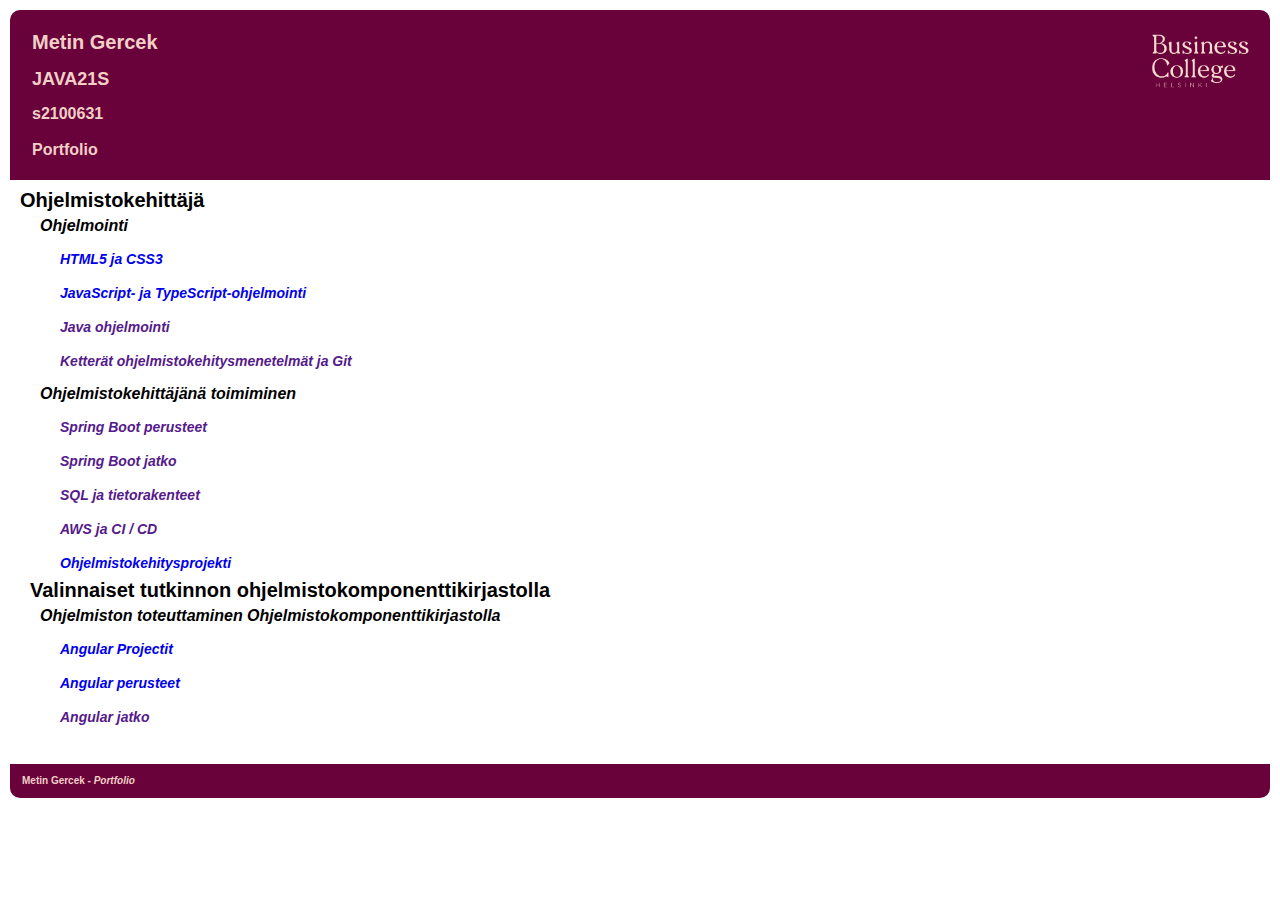
<file: index.html>
<!DOCTYPE html>
<html lang="en">
<head>
    <meta charset="UTF-8">
    <meta http-equiv="X-UA-Compatible" content="IE=edge">
    <meta name="viewport" content="width=device-width, initial-scale=1.0">
    <title>Portfolio - Metin Gercek</title>
    <link rel="stylesheet" href="./css/reset.css">
    <link rel="stylesheet" href="./css/layouts.css">
</head>
<body>
    <header>
        <figure id="logo">
            <a href="./index.html">
                <img src="images/BC-logo-beige.png" alt="">
            </a>
        </figure>
        <h1>Metin Gercek</h1> 
        <h2>JAVA21S</h2> 
        <h3>s2100631</h3>
        <h3>Portfolio</h3>
    </header>
    <article class="ops">
        <hl>Ohjelmistokehittäjä</h1> 
        <h2 class="sisennys-2rem">Ohjelmointi</h2>
        <h3 class="sisennys-4rem"><a href="./ohjelmistokehittaja/ohjelmointi/html5-ja-css3/index.html">HTML5 ja CSS3</a></h3>
        <h3 class="sisennys-4rem"><a href="./ohjelmistokehittaja/ohjelmointi/javascript-ja-typescript-ohjelmointi/index.html">JavaScript- ja TypeScript-ohjelmointi</a></h3> 
        <h3 class="sisennys-4rem"><a href="">Java ohjelmointi</a></h3> 
        <h3 class="sisennys-4rem"><a href="">Ketterät ohjelmistokehitysmenetelmät ja Git</a></h3> 
        <h2 class="sisennys-2rem">Ohjelmistokehittäjänä toimiminen</h2> 
        <h3 class="sisennys-4rem"><a href="">Spring Boot perusteet</a></h3>   
        <h3 class="sisennys-4rem"><a href="">Spring Boot jatko</a></h3> 
        <h3 class="sisennys-4rem"><a href="">SQL ja tietorakenteet</a></h3>
        <h3 class="sisennys-4rem"><a href="">AWS ja CI / CD</a></h3> 
        <h3 class="sisennys-4rem"><a href="./ohjelmistokehittaja/ohjelmistokehittajana-toimiminen/ohjelmistokehitysprojekti/index.html">Ohjelmistokehitysprojekti</a></h3> 
        <hl class="ops">Valinnaiset tutkinnon ohjelmistokomponenttikirjastolla</h1> 
        <h2 class="sisennys-2rem" id="h2italic">Ohjelmiston toteuttaminen Ohjelmistokomponenttikirjastolla </h2>
        <h3 class="sisennys-4rem"><a href="./valinnaiset-tutkinnon-ohjelmistokomponenttikirjastolla/ohjelmiston-toteuttaminen-ohjelmistokomponenttikirjastolla/angular-projektit/index.html">Angular  Projectit</a></h3>
        <h3 class="sisennys-4rem"><a href="./valinnaiset-tutkinnon-ohjelmistokomponenttikirjastolla/ohjelmiston-toteuttaminen-ohjelmistokomponenttikirjastolla/angularin-perusteet/index.html">Angular perusteet</a></h3>
        <h3 class="sisennys-4rem"><a href="">Angular jatko</a></h3>
    </article>
    <footer class="ops">
        <p class="footer-p"> Metin Gercek - <a id="port" href="">Portfolio</a>

        </p>

    </footer>
    
</body>
</html>
</file>
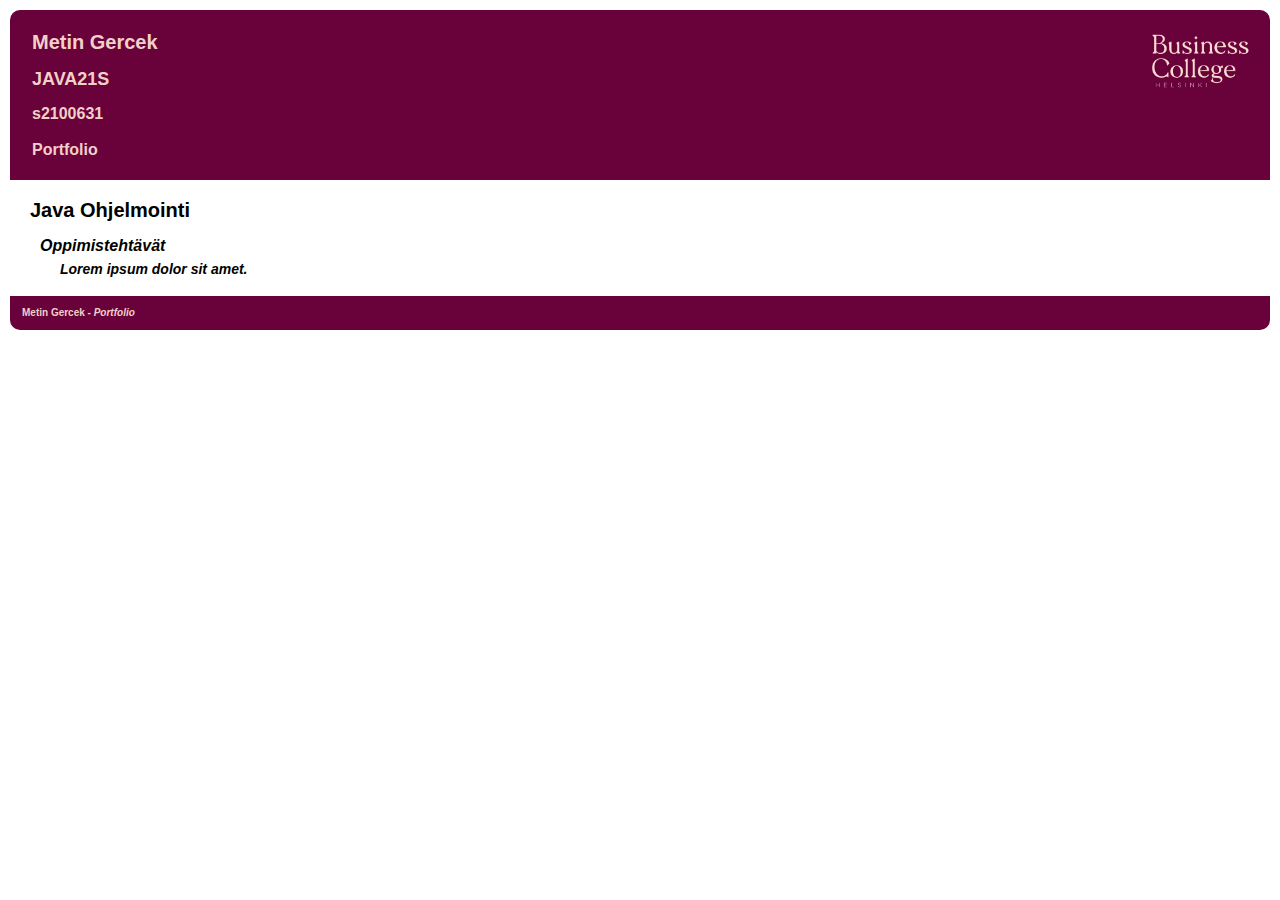
<file: ohjelmistokehittaja/ohjelmistokehittajana-toimiminen/aws-ja-ci-cd/index.html>
<!DOCTYPE html>
<html lang="en">
<head>
    <meta charset="UTF-8">
    <meta http-equiv="X-UA-Compatible" content="IE=edge">
    <meta name="viewport" content="width=device-width, initial-scale=1.0">
    <title>Portfolio - Metin Gercek</title>
    <link rel="stylesheet" href="../../../css/reset.css">
    <link rel="stylesheet" href="../../../css/layouts.css">
</head>
<body>
    <header>
        <figure id="logo">
            <a href="#">
                <img src="../../../images/BC-logo-beige.png" alt="">
            </a>
        </figure>
        <h1>Metin Gercek</h1> 
        <h2>JAVA21S</h2> 
        <h3>s2100631</h3> 
        <h3>Portfolio</h3>
    </header>
    <article class="ops">
        <h1>Java Ohjelmointi</h1>
        <h2 class="sisennys-2rem">Oppimistehtävät</h2>
        <p class="sisennys-4rem">Lorem ipsum dolor sit amet.</p>

    </article>
    <footer class="ops">
        <p class="footer-p"> Metin Gercek - <a id="port" href="">Portfolio</a>

        </p>

    </footer>
    
</body>
</html>
</file>
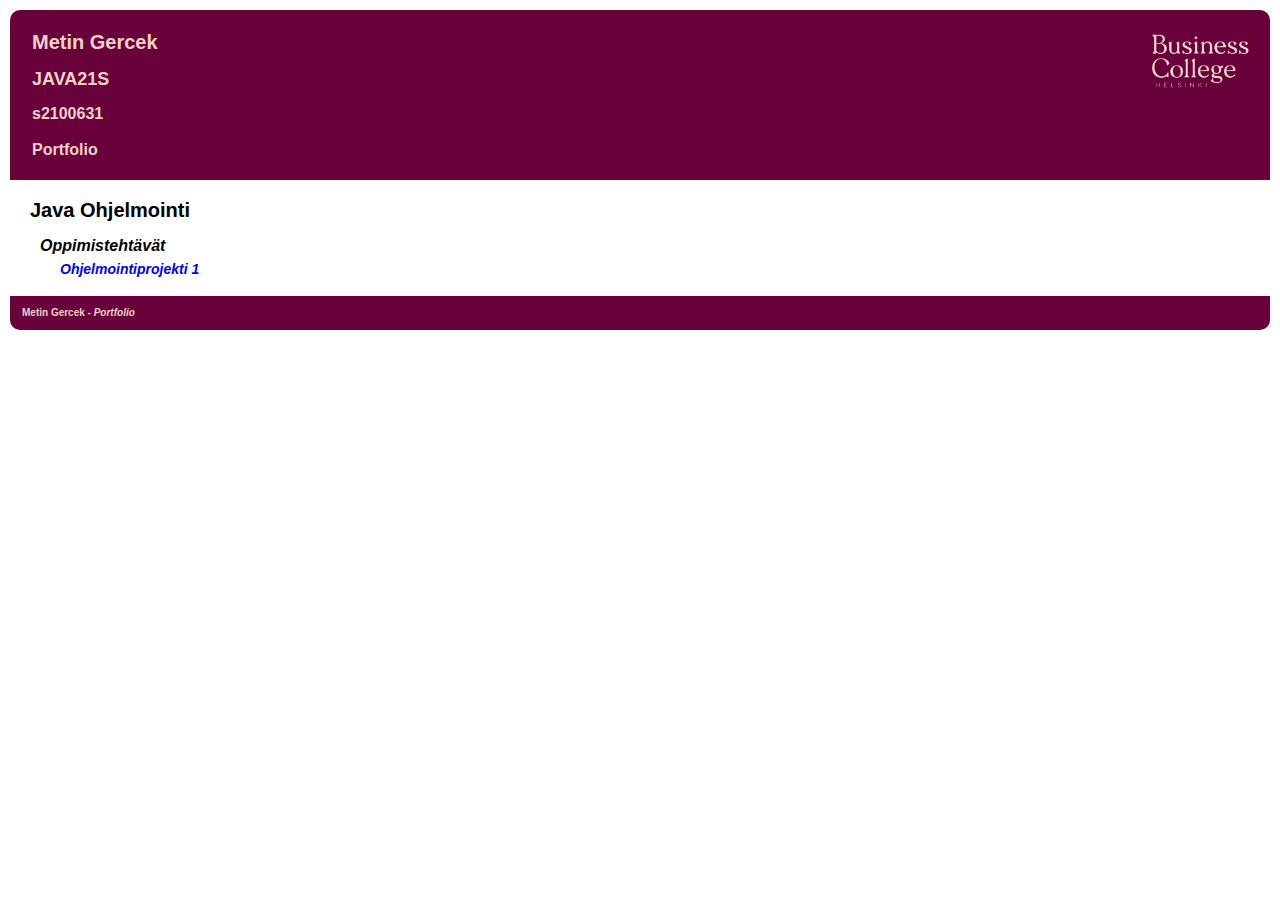
<file: ohjelmistokehittaja/ohjelmistokehittajana-toimiminen/ohjelmistokehitysprojekti/index.html>
<!DOCTYPE html>
<html lang="en">
<head>
    <meta charset="UTF-8">
    <meta http-equiv="X-UA-Compatible" content="IE=edge">
    <meta name="viewport" content="width=device-width, initial-scale=1.0">
    <title>Portfolio - Metin Gercek</title>
    <link rel="stylesheet" href="../../../css/reset.css">
    <link rel="stylesheet" href="../../../css/layouts.css">
</head>
<body>
    <header>
        <figure id="logo">
            <a href="#">
                <img src="../../../images/BC-logo-beige.png" alt="">
            </a>
        </figure>
        <h1>Metin Gercek</h1> 
        <h2>JAVA21S</h2> 
        <h3>s2100631</h3> 
        <h3>Portfolio</h3>
    </header>
    <article class="ops">
        <h1>Java Ohjelmointi</h1>
        <h2 class="sisennys-2rem">Oppimistehtävät</h2>
        <p class="sisennys-4rem">
            <a href="./Ohjelmointiprojekti-1/index.html">Ohjelmointiprojekti 1</a>
        </p>

    </article>
    <footer class="ops">
        <p class="footer-p"> Metin Gercek - <a id="port" href="">Portfolio</a>

        </p>

    </footer>
    
</body>
</html>
</file>
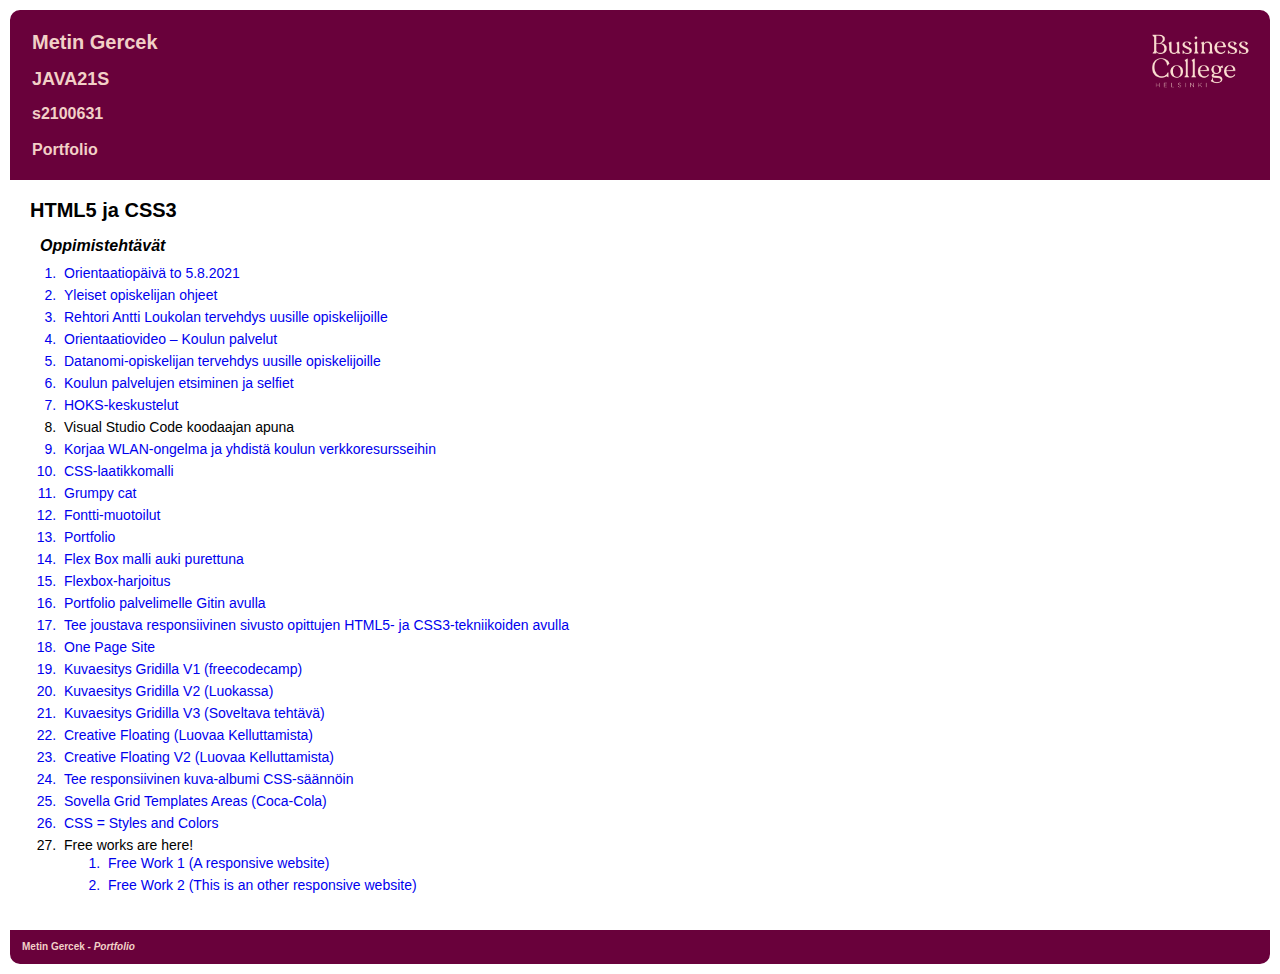
<file: ohjelmistokehittaja/ohjelmointi/html5-ja-css3/index.html>
<!DOCTYPE html>
<html lang="en">
<head>
    <meta charset="UTF-8">
    <meta http-equiv="X-UA-Compatible" content="IE=edge">
    <meta name="viewport" content="width=device-width, initial-scale=1.0">
    <title>Portfolio - Metin Gercek</title>
    <link rel="stylesheet" href="../../../css/reset.css">
    <link rel="stylesheet" href="../../../css/layouts.css">
</head>
<body>
    <header>
        <figure id="logo">
            <a href="../../../index.html">
                <img src="../../../images/BC-logo-beige.png" alt="">
            </a>
        </figure>
        <h1>Metin Gercek</h1> 
        <h2>JAVA21S</h2> 
        <h3>s2100631</h3> 
        <h3>Portfolio</h3>
    </header>
    <article class="ops">
        <h1>HTML5 ja CSS3</h1>
        <h2 class="sisennys-2rem">Oppimistehtävät</h2>
    
        <ol>
            <a href="./orientaatiopaiva/index.html">
                <li>Orientaatiopäivä to 5.8.2021</li>
            </a>
            <a href="./yleiset-opiskelijan-ohjeet/index.html">
                <li>Yleiset opiskelijan ohjeet</li>
            </a>
            <a href="./rehtori-antti-oukolan-tervehdys/index.html">
                <li>Rehtori Antti Loukolan tervehdys uusille opiskelijoille</li>
            </a>
            <a href="./orientaatiovideo-koulun-palvelut/index.html">
                <li>Orientaatiovideo – Koulun palvelut</li>
            </a>
            <a href="./datanomi-opiskelijan-tervehdys/index.html">
                <li>Datanomi-opiskelijan tervehdys uusille opiskelijoille</li>
            </a>
            <a href="./palvelut/index.html">
                <li>Koulun palvelujen etsiminen ja selfiet</li>
            </a>
            <a href="./HOKS-keskustelut/index.html">
                <li>HOKS-keskustelut</li>
            </a>
            <li>Visual Studio Code koodaajan apuna</li>
            <a href="./korjaa-wlan-ongelma/index.html">
                <li>Korjaa WLAN-ongelma ja yhdistä koulun verkkoresursseihin</li>
            </a>
            
            <a href="./harjoitus1/index.html"><li>CSS-laatikkomalli</li></a>
           
            <a href="./harjoitus2/index.html"><li>Grumpy cat </li></a>
           
            <a href="./fontti-muotoilut/index.html">
                <li>Fontti-muotoilut</li>
            </a>
            <a href="../../../index.html">
                <li>Portfolio</li>
            </a>
            <a href="./flex-box-model/index.html">
                <li>Flex Box malli auki purettuna</li>
            </a>
            <a href="./flex-harjoitus/index.html">
                <li>Flexbox-harjoitus</li>
            </a>
            <a href="./portfolio-palvelimelle-gitin-avulla/index.html">
                <li>Portfolio palvelimelle Gitin avulla</li>
            </a>
            <a href="./pretzel/index.html">
                <li>Tee joustava responsiivinen sivusto opittujen HTML5- ja CSS3-tekniikoiden avulla</li>
            </a>
            <a href="./onepage-website/index.html">
                <li>One Page Site</li>
            </a>
            
            <a href="./kuvaesitys-gridilla-an-image-gallery-with-css-grid/index.html">
                <li>Kuvaesitys Gridilla V1 (freecodecamp)</li>
            </a>
            <a href="./kuvaesitys-gridilla/index.html">
                <li>Kuvaesitys Gridilla V2 (Luokassa)</li>
            </a>
            <a href="./grid-kuvaesitys-soveltaminen/index.html">
                <li>Kuvaesitys Gridilla V3 (Soveltava tehtävä)</li>
            </a>
            <a href="./luovaa-kelluttamista/index.html">
                <li>Creative Floating (Luovaa Kelluttamista)</li>
            </a>
            <a href="./luovaa-kelluttamista-v2/index.html">
                <li>Creative Floating V2 (Luovaa Kelluttamista)</li>
            </a>
            <a href="./kuva-albumi/index.html">
                <li>Tee responsiivinen kuva-albumi CSS-säännöin</li>
            </a>
            <a href="./sovella-grid-template-areas/index.html">
                <li>Sovella Grid Templates Areas (Coca-Cola)</li>
            </a>
            <a href="./html5-ja-css3/index.html">
                <li>CSS = Styles and Colors</li>
            </a>
            <li> Free works are here!
                <ol>
                    <a href="./freework-1-a-responsive-website/index.html">
                        <li>Free Work 1 (A responsive website)</li>
                    </a>
                    <a href="./freework-2/index.html">
                        <li>Free Work 2 (This is an other responsive website)</li>
                    </a>
                </ol>
            </li>
            
        </ol>
            

    </article>
    <footer class="ops">
        <p class="footer-p"> Metin Gercek - <a id="port" href="">Portfolio</a>

        </p>

    </footer>
    
</body>
</html>
</file>
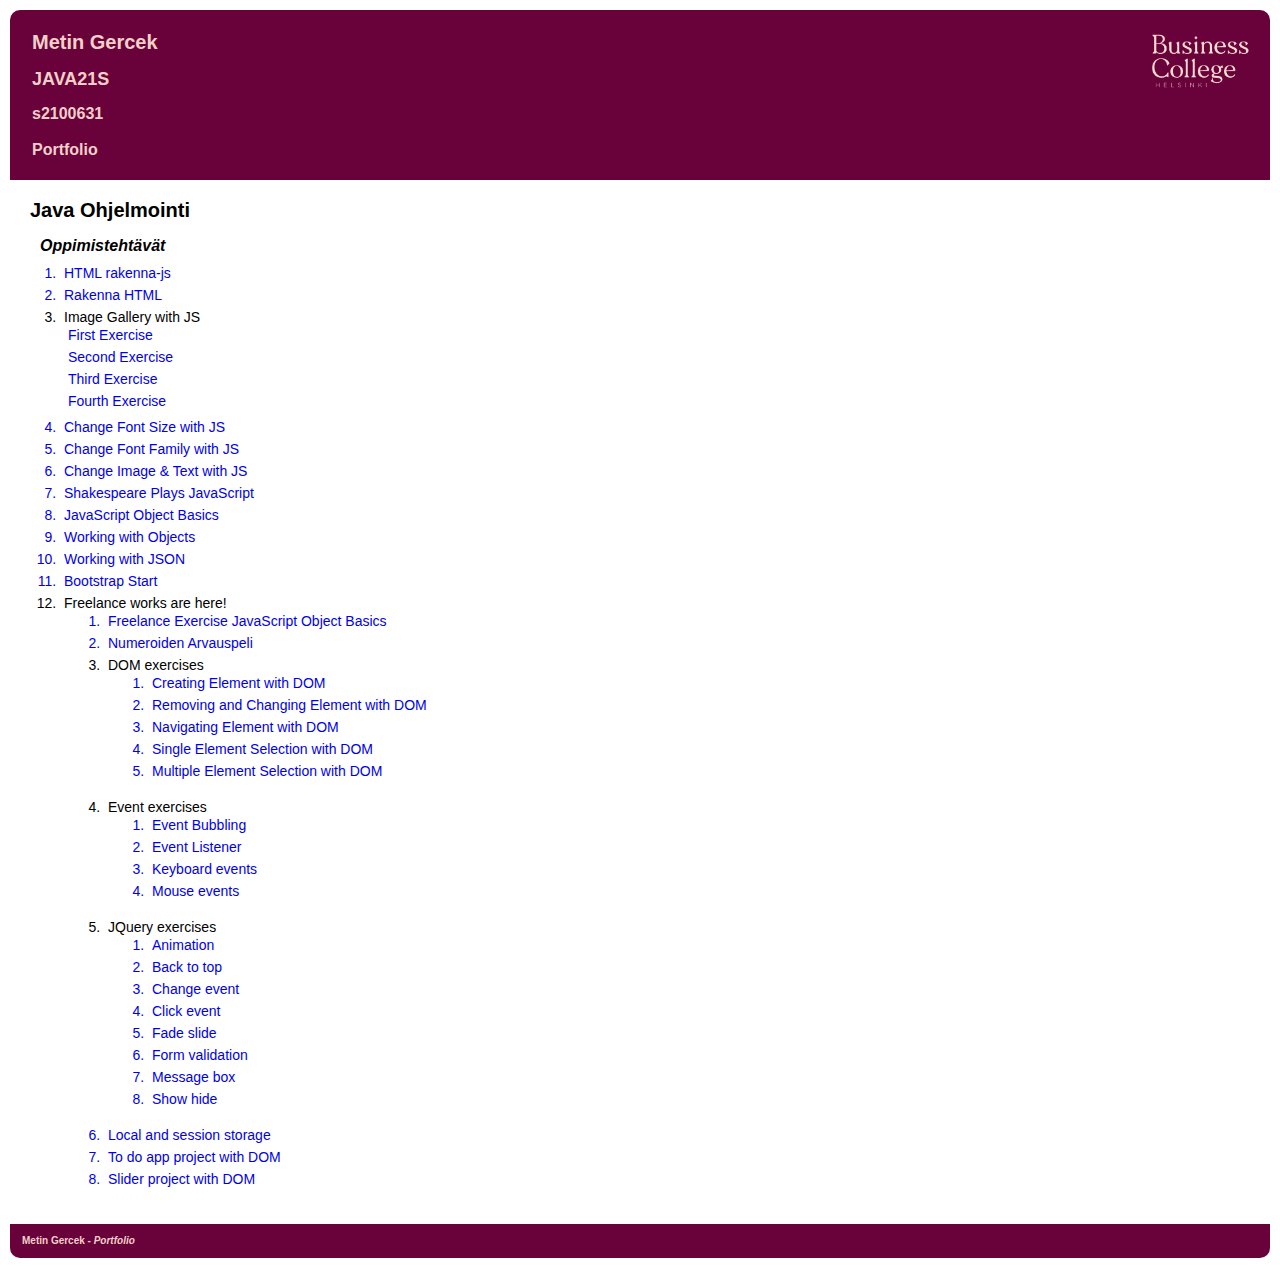
<file: ohjelmistokehittaja/ohjelmointi/javascript-ja-typescript-ohjelmointi/index.html>
<!DOCTYPE html>
<html lang="en">
<head>
    <meta charset="UTF-8">
    <meta http-equiv="X-UA-Compatible" content="IE=edge">
    <meta name="viewport" content="width=device-width, initial-scale=1.0">
    <title>Portfolio - Metin Gercek</title>
    <link rel="stylesheet" href="../../../css/reset.css">
    <link rel="stylesheet" href="../../../css/layouts.css">
</head>
<body>
    <header>
        <figure id="logo">
            <a href="../../../index.html">
                <img src="../../../images/BC-logo-beige.png" alt="">
            </a>
        </figure>
        <h1>Metin Gercek</h1> 
        <h2>JAVA21S</h2> 
        <h3>s2100631</h3> 
        <h3>Portfolio</h3>
    </header>
    <article class="ops">
        <h1>Java Ohjelmointi</h1>
        <h2 class="sisennys-2rem">Oppimistehtävät</h2>
        
        <ol>
            <a href="./html-rakenne-js/index.html">
                <li>HTML rakenna-js</li>
            </a>
            <a href="./rakenna-html/index.html">
                <li>Rakenna HTML</li>
            </a>
            
                <li>Image Gallery with JS
                    <ul>
                        <a href="./image-gallery-javascriptin-avulla/1/index.html">
                            <li>First Exercise</li>
                        </a>
                        <a href="./image-gallery-javascriptin-avulla/2/index.html">
                            <li>Second Exercise</li>
                        </a>
                        <a href="./image-gallery-javascriptin-avulla/3/index.html">
                            <li>Third Exercise</li>
                        </a>
                        <a href="./image-gallery-javascriptin-avulla/4/index.html">
                            <li>Fourth Exercise</li>
                        </a>
                    </ul>
                    
                </li>
            
            <a href="./muuta-fonttikokoa-javascriptilla/index.html">
                <li>Change Font Size with JS</li>
            </a>
            <a href="./muuta-fonttityyppia-javascriptilla/index.html">
                <li>Change Font Family with JS</li>
            </a>
            <a href="./change-image-and-text-with-js/index.html">
                <li>Change Image & Text with JS</li>
            </a>
            <a href="./shakespeares-plays/index.html">
                <li>Shakespeare Plays JavaScript</li>
            </a>
            <a href="./object_basics/index.html">
                <li>JavaScript Object Basics</li>
            </a>
            <a href="./working_with_objects/index.html">
                <li>Working with Objects</li>
            </a>
            <a href="./working-with-json/ixdex.html">
                <li>Working with JSON</li>
            </a>
            <a href="./boostrap-start/index.html">
                <li>Bootstrap Start</li>
            </a>
            <li> Freelance works are here!
                <ol>
                    <a href="./freework_object_basics/index.html">
                        <li>Freelance Exercise JavaScript Object Basics</li>
                    </a>
                    <a href="./numeroiden-arvauspeli/index.html">
                        <li>Numeroiden Arvauspeli</li>
                    </a>
                    <li>DOM exercises
                        <ol>
                            <a href="./freework_dom/creating-element/index.html">
                                <li>Creating Element with DOM</li>
                            </a>
                            <a href="./freework_dom/delete-and-change-elements/index.html">
                                <li>Removing and Changing Element with DOM</li>
                            </a>
                            <a href="./freework_dom/navigating-dom-elements/index.html">
                                <li>Navigating Element with DOM</li>
                            </a>
                            <a href="./freework_dom/single-element-selection/index.html">
                                <li>Single Element Selection with DOM</li>
                            </a>
                            <a href="./freework_dom/multi-element-selection/index.html">
                                <li>Multiple Element Selection with DOM</li>
                            </a>
                        </ol>

                    </li>
                    <li>Event exercises
                        <ol>
                            <a href="./freework-events-js-checkconsole/event-bubbling-capturing/index.html">
                                <li>Event Bubbling</li>
                            </a>
                            <a href="./freework_dom/delete-and-change-elements/index.html">
                                <li>Event Listener</li>
                            </a>
                            
                            <a href="./freework-events-js-checkconsole/keyboard-events/index.html">
                                <li>Keyboard events</li>
                            </a>
                            <a href="./freework-events-js-checkconsole/mouse-events/index.html">
                                <li>Mouse events</li>
                            </a>
                        </ol>

                    </li>
                    <li>JQuery exercises
                        <ol>
                            <a href="./jquery-exercises/animation.html">
                                <li>Animation</li>
                            </a>
                            <a href="./jquery-exercises/back-to-top.html">
                                <li>Back to top</li>
                            </a>
                            
                            <a href="./jquery-exercises/change-event.html">
                                <li>Change event</li>
                            </a>
                            <a href="./jquery-exercises/click-event.html">
                                <li>Click event</li>
                            </a>
                            <a href="./jquery-exercises/fade-slide.html">
                                <li>Fade slide</li>
                            </a>
                            <a href="./jquery-exercises/form-validation.html">
                                <li>Form validation</li>
                            </a>
                            <a href="./jquery-exercises/message-box.html">
                                <li>Message box</li>
                            </a>
                            <a href="./jquery-exercises/show-hide.html">
                                <li>Show hide</li>
                            </a>
                        </ol>

                    </li>
                    <a href="./freework-local-session-storage-JS/local-session-storage/index.html">
                        <li>Local and session storage</li>
                    </a>
                    <a href="./freework-DOM-todoappProject/index.html">
                        <li>To do app project with DOM</li>
                    </a>
                    <a href="./freework-DOM-sliderProject/index.html">
                        <li>Slider project with DOM</li>
                    </a>
                </ol>
            </li>
        </ol>

    </article>
    <footer class="ops">
        <p class="footer-p"> Metin Gercek - <a id="port" href="">Portfolio</a>

        </p>

    </footer>
    
</body>
</html>
</file>
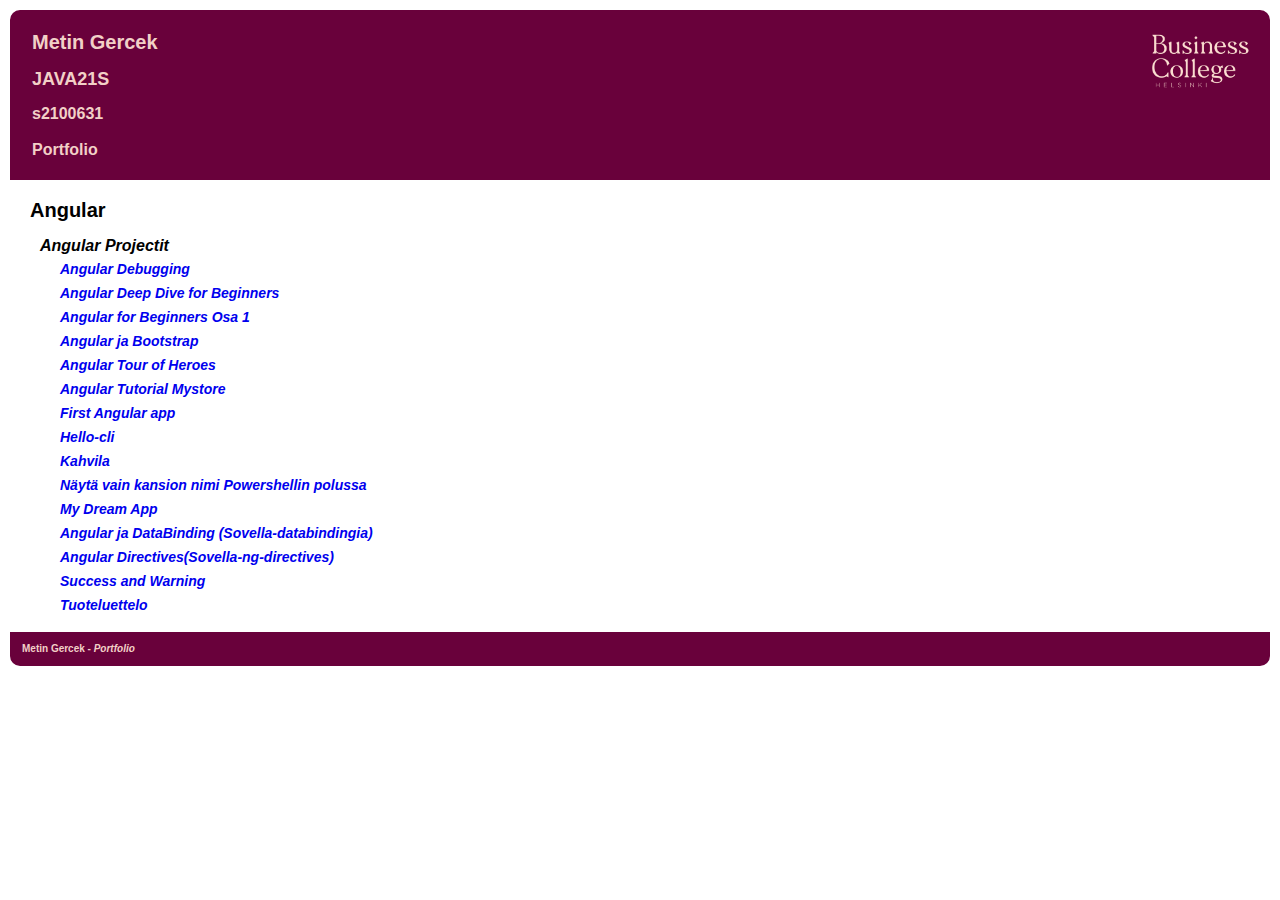
<file: valinnaiset-tutkinnon-ohjelmistokomponenttikirjastolla/ohjelmiston-toteuttaminen-ohjelmistokomponenttikirjastolla/angular-projektit/index.html>
<!DOCTYPE html>
<html lang="en">
<head>
    <meta charset="UTF-8">
    <meta http-equiv="X-UA-Compatible" content="IE=edge">
    <meta name="viewport" content="width=device-width, initial-scale=1.0">
    <title>Portfolio - Metin Gercek</title>
    <link rel="stylesheet" href="../../../css/reset.css">
    <link rel="stylesheet" href="../../../css/layouts.css">
</head>
<body>
    <header>
        <figure id="logo">
            <a href="#">
                <img src="../../../images/BC-logo-beige.png" alt="">
            </a>
        </figure>
        <h1>Metin Gercek</h1> 
        <h2>JAVA21S</h2> 
        <h3>s2100631</h3> 
        <h3>Portfolio</h3>
    </header>
    <article class="ops">
        <h1>Angular</h1>
        <h2 class="sisennys-2rem">Angular Projectit</h2>

        <p class="sisennys-4rem"><a href="https://metin-gercek.github.io/angular-debugging/">Angular Debugging</a></p>
        <p class="sisennys-4rem"><a href="https://metin-gercek.github.io/angular-deep-dive-for-beginners/">Angular Deep Dive for Beginners</a></p>
        <p class="sisennys-4rem"><a href="https://metin-gercek.github.io/angular-for-beginners-osa1/">Angular for Beginners Osa 1</a></p>
        <p class="sisennys-4rem"><a href="https://metin-gercek.github.io/angular-ja-bootstrap/">Angular ja Bootstrap</a></p>
        <p class="sisennys-4rem"><a href="https://metin-gercek.github.io/angular-tour-of-heroes/dashboard/">Angular Tour of Heroes</a></p>
        <p class="sisennys-4rem"><a href="https://metin-gercek.github.io/angular-tutorial-mystore/">Angular  Tutorial Mystore</a></p>
        <p class="sisennys-4rem"><a href="https://metin-gercek.github.io/first-angular-app/">First Angular app</a></p>
        <p class="sisennys-4rem"><a href="https://metin-gercek.github.io/hello-cli/">Hello-cli</a></p>
        <p class="sisennys-4rem"><a href="https://metin-gercek.github.io/kahvila/">Kahvila</a></p>
        <p class="sisennys-4rem"><a href="./powershell.html">Näytä vain kansion nimi Powershellin polussa</a></p>
        <p class="sisennys-4rem"><a href="https://metin-gercek.github.io/my-dream-app/">My Dream App</a></p>
        <p class="sisennys-4rem"><a href="https://metin-gercek.github.io/sovella-databindingia/">Angular ja DataBinding (Sovella-databindingia)</a></p>
        <p class="sisennys-4rem"><a href="https://metin-gercek.github.io/sovella-ng-directives/">Angular Directives(Sovella-ng-directives)</a></p>
        <p class="sisennys-4rem"><a href="https://metin-gercek.github.io/success-ja-warning/">Success and Warning</a></p>
        <p class="sisennys-4rem"><a href="https://tuoteluettelo.herokuapp.com/dashboard">Tuoteluettelo</a></p>
        
        
       
        <!-- <ul class="sisennys-2rem"> Freeworks are here!
            <li>
                <p class="sisennys-4rem"><a href="./movieApp/src/index.html">Movie App</a></p>
            </li>
            <li>
                <p class="sisennys-4rem"><a href="./todoApp/src/index.html">todoApp</a></p>
            </li>
        </ul> -->

    </article>
    <footer class="ops">
        <p class="footer-p"> Metin Gercek - <a id="port" href="">Portfolio</a>

        </p>

    </footer>
    
</body>
</html>
</file>
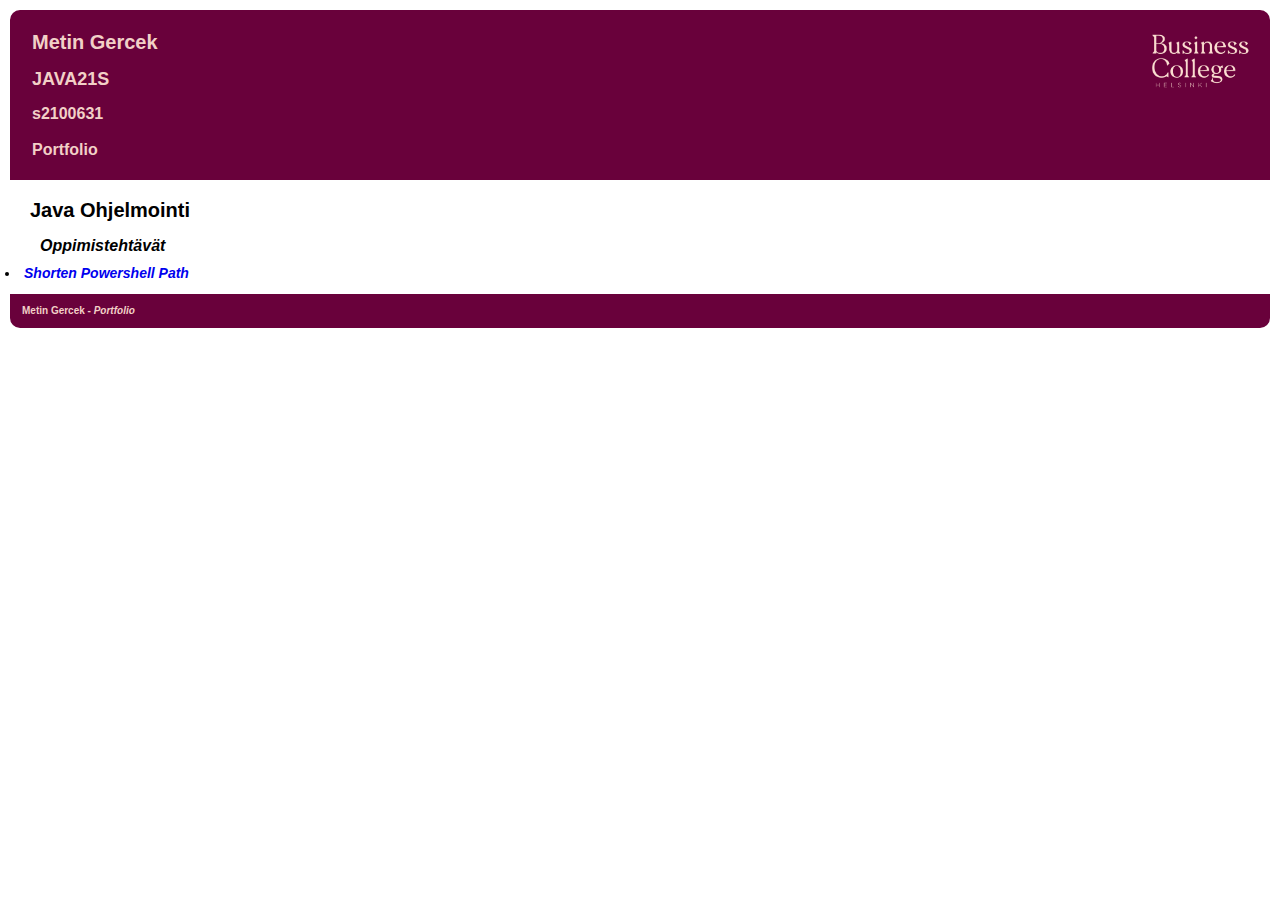
<file: valinnaiset-tutkinnon-ohjelmistokomponenttikirjastolla/ohjelmiston-toteuttaminen-ohjelmistokomponenttikirjastolla/angularin-jatko/index.html>
<!DOCTYPE html>
<html lang="en">
<head>
    <meta charset="UTF-8">
    <meta http-equiv="X-UA-Compatible" content="IE=edge">
    <meta name="viewport" content="width=device-width, initial-scale=1.0">
    <title>Portfolio - Metin Gercek</title>
    <link rel="stylesheet" href="../../../css/reset.css">
    <link rel="stylesheet" href="../../../css/layouts.css">
</head>
<body>
    <header>
        <figure id="logo">
            <a href="#">
                <img src="../../../images/BC-logo-beige.png" alt="">
            </a>
        </figure>
        <h1>Metin Gercek</h1> 
        <h2>JAVA21S</h2> 
        <h3>s2100631</h3> 
        <h3>Portfolio</h3>
    </header>
    <article class="ops">
        <h1>Java Ohjelmointi</h1>
        <h2 class="sisennys-2rem">Oppimistehtävät</h2>
        <li class="sisennys-4rem">
            <a href="./shorten-powersell-path/index.html">
                Shorten Powershell Path
            </a>
        </li>

    </article>
    <footer class="ops">
        <p class="footer-p"> Metin Gercek - <a id="port" href="">Portfolio</a>

        </p>

    </footer>
    
</body>
</html>
</file>
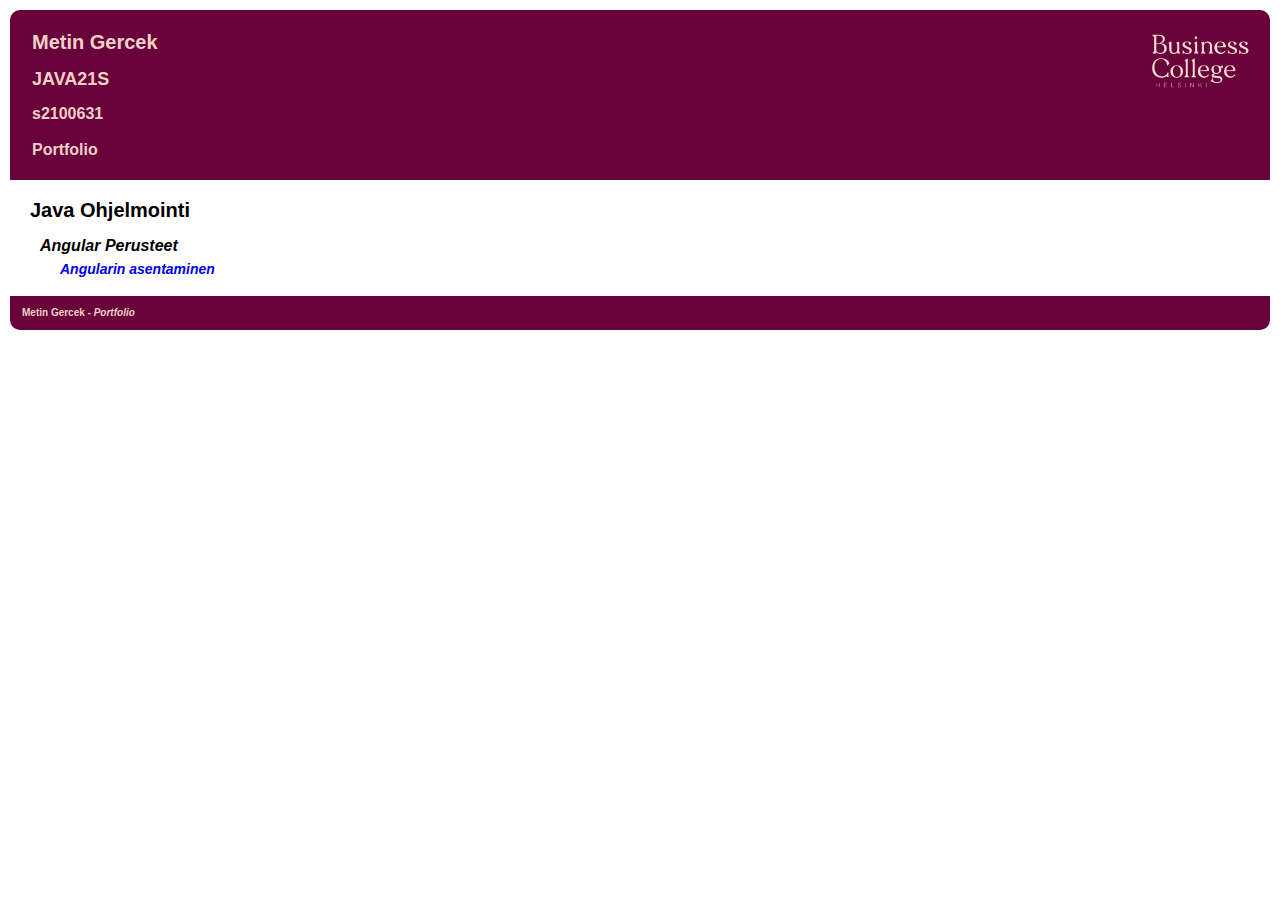
<file: valinnaiset-tutkinnon-ohjelmistokomponenttikirjastolla/ohjelmiston-toteuttaminen-ohjelmistokomponenttikirjastolla/angularin-perusteet/index.html>
<!DOCTYPE html>
<html lang="en">
<head>
    <meta charset="UTF-8">
    <meta http-equiv="X-UA-Compatible" content="IE=edge">
    <meta name="viewport" content="width=device-width, initial-scale=1.0">
    <title>Portfolio - Metin Gercek</title>
    <link rel="stylesheet" href="../../../css/reset.css">
    <link rel="stylesheet" href="../../../css/layouts.css">
</head>
<body>
    <header>
        <figure id="logo">
            <a href="#">
                <img src="../../../images/BC-logo-beige.png" alt="">
            </a>
        </figure>
        <h1>Metin Gercek</h1> 
        <h2>JAVA21S</h2> 
        <h3>s2100631</h3> 
        <h3>Portfolio</h3>
    </header>
    <article class="ops">
        <h1>Java Ohjelmointi</h1>
        <h2 class="sisennys-2rem">Angular Perusteet</h2>
        <p class="sisennys-4rem"><a href="./angularin-asentaminen-windowsiin/index.html">Angularin asentaminen</a></p>

    </article>
    <footer class="ops">
        <p class="footer-p"> Metin Gercek - <a id="port" href="">Portfolio</a>

        </p>

    </footer>
    
</body>
</html>
</file>
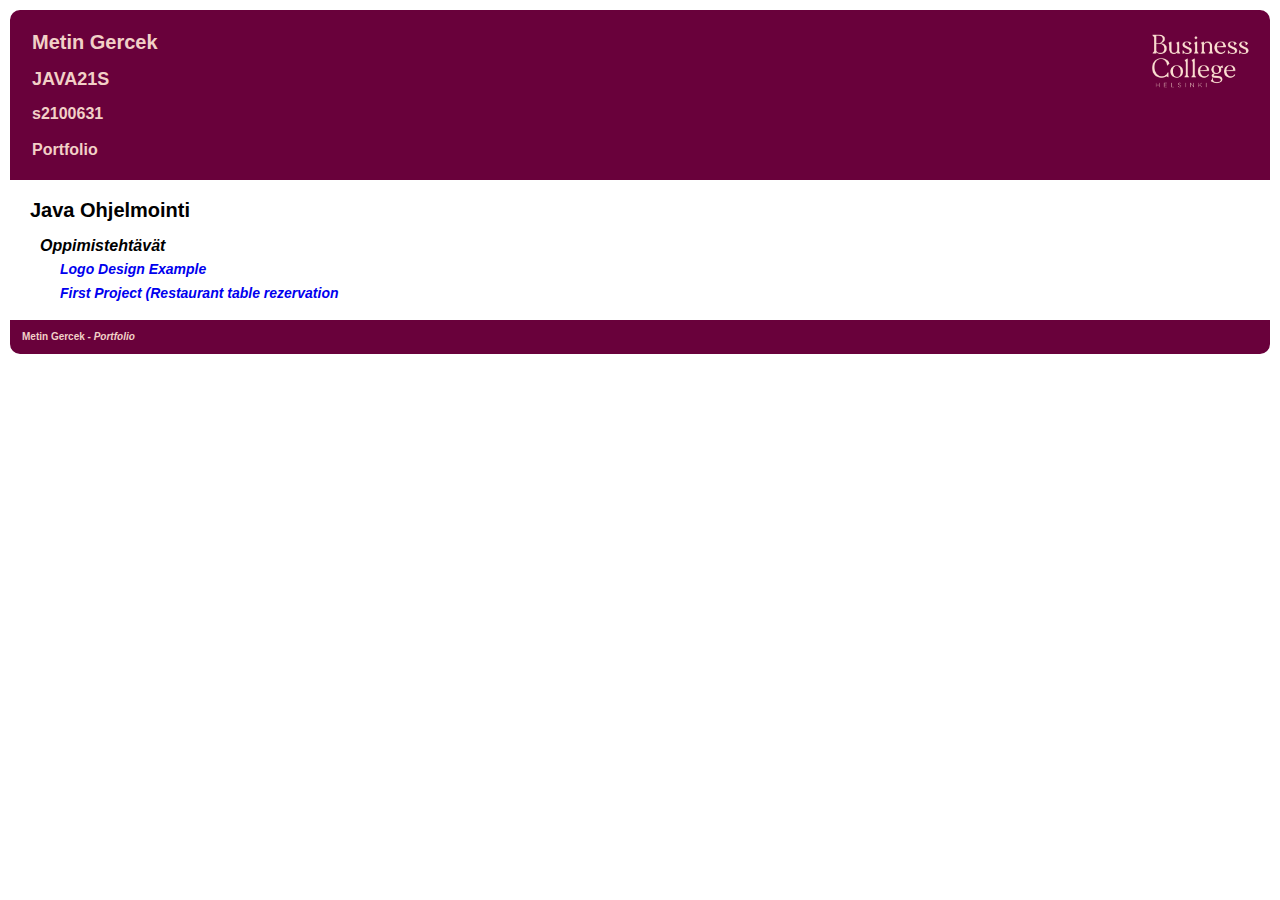
<file: ohjelmistokehittaja/ohjelmistokehittajana-toimiminen/ohjelmistokehitysprojekti/Ohjelmointiprojekti-1/index.html>
<!DOCTYPE html>
<html lang="en">
<head>
    <meta charset="UTF-8">
    <meta http-equiv="X-UA-Compatible" content="IE=edge">
    <meta name="viewport" content="width=device-width, initial-scale=1.0">
    <title>Portfolio - Metin Gercek</title>
    <link rel="stylesheet" href="../../../../css/reset.css">
    <link rel="stylesheet" href="../../../../css/layouts.css">
</head>
<body>
    <header>
        <figure id="logo">
            <a href="#">
                <img src="../../../../images/BC-logo-beige.png" alt="">
            </a>
        </figure>
        <h1>Metin Gercek</h1> 
        <h2>JAVA21S</h2> 
        <h3>s2100631</h3> 
        <h3>Portfolio</h3>
    </header>
    <article class="ops">
        <h1>Java Ohjelmointi</h1>
        <h2 class="sisennys-2rem">Oppimistehtävät</h2>
        <p class="sisennys-4rem">
            <a href="./logo-design/index.html">Logo Design Example</a>
        </p>
        <p class="sisennys-4rem">
            <a href="./first-project-html-css/public_html/index.html">First Project (Restaurant table rezervation</a>
        </p>

    </article>
    <footer class="ops">
        <p class="footer-p"> Metin Gercek - <a id="port" href="">Portfolio</a>

        </p>

    </footer>
    
</body>
</html>
</file>
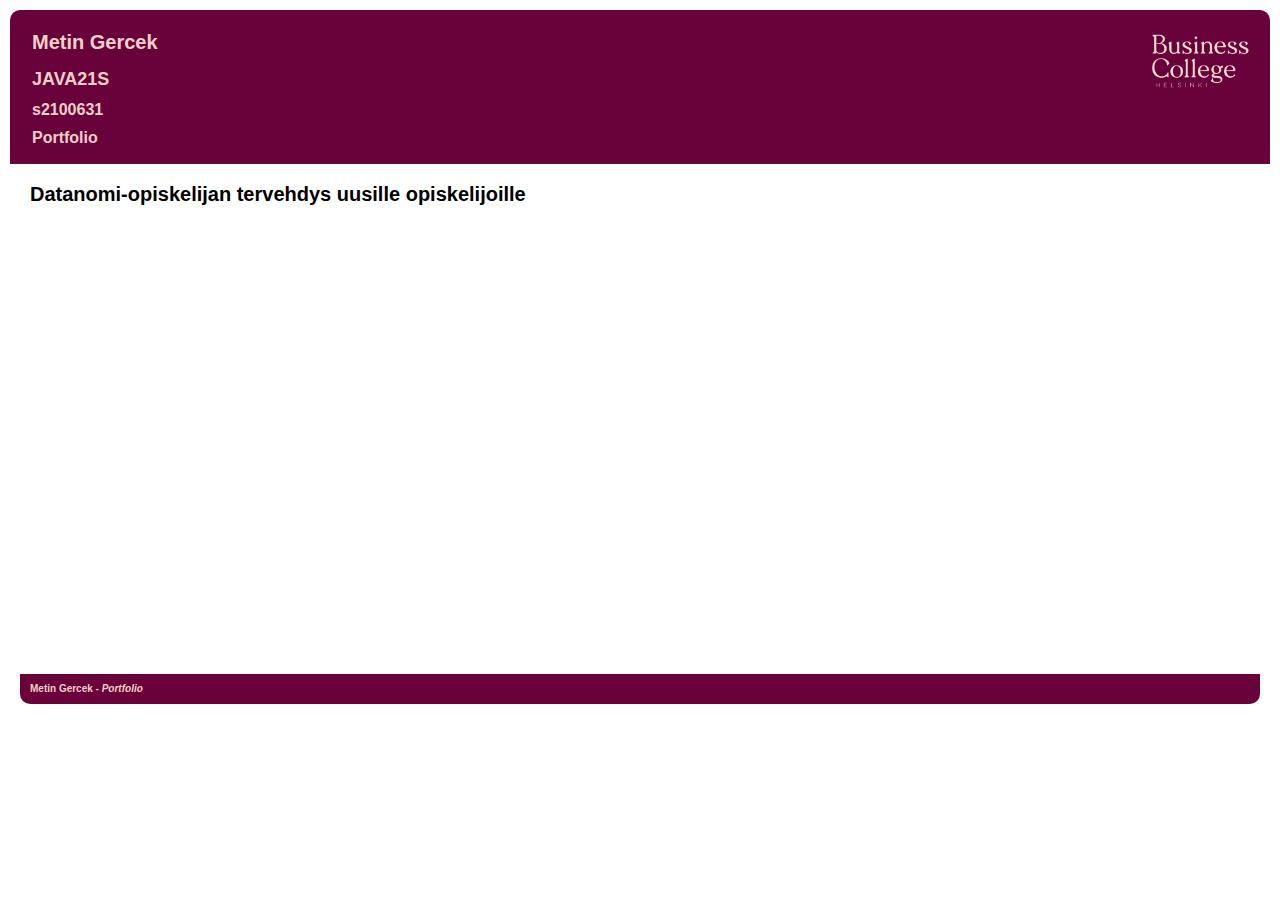
<file: ohjelmistokehittaja/ohjelmointi/html5-ja-css3/datanomi-opiskelijan-tervehdys/index.html>
<!DOCTYPE html>
<html lang="en">
<head>
    <meta charset="UTF-8">
    <meta http-equiv="X-UA-Compatible" content="IE=edge">
    <meta name="viewport" content="width=device-width, initial-scale=1.0">
    <title>Portfolio - Metin Gercek</title>
    <link rel="stylesheet" href="../reset.css">
    <link rel="stylesheet" href="../layouts.css">
</head>
<body>
    <header>
        <figure id="logo">
            <a href="../../../../index.html">
                <img src="../../../../images/BC-logo-beige.png" alt="">
            </a>
        </figure>
        <h1>Metin Gercek</h1> 
        <h2>JAVA21S</h2> 
        <h3>s2100631</h3> 
        <h3>Portfolio</h3>
    </header>
    <article class="ops">
        <h1>Datanomi-opiskelijan tervehdys uusille opiskelijoille
        </h1>
        <br>
        
        <p class="titleNormal">
            <iframe width="740" height="416" src="https://www.youtube.com/embed/Aed-Rk7lYZw" title="YouTube video player" frameborder="0" allow="accelerometer; autoplay; clipboard-write; encrypted-media; gyroscope; picture-in-picture" allowfullscreen></iframe>
        </p>
        <br>
    <footer class="ops">
        <p class="footer-p"> Metin Gercek - <a id="port" href="">Portfolio</a>

        </p>

    </footer>
    
</body>
</html>
</file>
<file: css/layouts.css>
html {
    /* 62.5% x 16px = 10px */
    font-size: 62.5%; 

}

body {

    font-family: 'Segoe UI', Tahoma, Geneva, Verdana, sans-serif;
    margin: 1rem;
    
    
    
}


header {
    background-color: #69013B;
    color: #F2D0C7;
    padding: 1rem;
    font-weight: bold;
    border: #69013B solid 2px;
    border-radius: 10px 10px 0 0;
}

footer {
    background-color: #69013B;
    color: #F2D0C7;
    padding: 1rem;
    font-weight: bold;
    padding: 2rem;
    border: #69013B solid 2px;
    border-radius: 0 0 10px 10px;

}

h1 {
    padding: 1rem;
    font-size: 2rem;
    
}

h2 {
    padding: 0.8rem;
    padding-left: 1rem;
    font-size: 1.8rem;
    
}

h3 {
    
    padding: 1rem;
    padding-left: 1rem;
    font-size: 1.6rem;

}


#logo {
    position: relative;
}

#logo img {
    position: absolute;
    top: 0px;
    right: 0px;
    width: 100px;
    padding: 0.4rem;
    margin: 0.4rem;
}

.sisennys-2rem {
    font-size: 1.6rem;   
    font-style: italic;
    padding-left: 2rem;
    

}

.sisennys-4rem {
    padding-left: 4rem;
    font-size: 1.4rem;
    padding-bottom: 1rem;
    font-style: italic;
    
}

.ops{
    font-size: 2rem;
    padding: 1rem;
    font-weight: bold;
    
    
    
}
a:link { 
    text-decoration: none;
}

.footer-p {
    font-size: 1rem;
    color: #F2D0C7;

}
#port {
    color: #F2D0C7;
    font-style: italic;
}

.ops ol {
    list-style: decimal;
    padding-left: 4rem;
    font-size: 1.4rem;
    padding-bottom: 1rem;
    font-weight: normal;
}
.ops li {
    padding: 0.4rem;
}

a {
    
    

}
.koulukuvat {
    display: flex;
    flex-direction: row;
    flex-wrap: wrap;
    padding: 1rem;
}

.koulukuvat >* {
    border: solid white 10px;
    flex-basis: 40%;
    flex-grow: 1;
    
}

figure img {
    max-width: 100%;
}

.koulukuvat figcaption {
    font-size: 1.4rem;
    background-color: #69013B;
    color: #F2D0C7;
    padding: 1rem;
    border-top: solid white 2px;
    
    
}

ol li {
    line-height: unset;    
}
</file>
<file: ohjelmistokehittaja/ohjelmointi/html5-ja-css3/layouts.css>
html {
    /* 62.5% x 16px = 10px */
    font-size: 62.5%; 

}

body {

    font-family: 'Segoe UI', Tahoma, Geneva, Verdana, sans-serif;
    margin: 1rem;
    
    
    
}


header {
    background-color: #69013B;
    color: #F2D0C7;
    padding: 1rem;
    font-weight: bold;
    border: #69013B solid 2px;
    border-radius: 10px 10px 0 0;
}

footer {
    background-color: #69013B;
    color: #F2D0C7;
    padding: 1rem;
    font-weight: bold;
    padding: 2rem
    border: #69013B solid 2px;
    border-radius: 0 0 10px 10px;

}

h1 {
    padding: 1rem;
    font-size: 2rem;
    
}

h2 {
    padding: 0.8rem;
    padding-left: 1rem;
    font-size: 1.8rem;
    
}

h3 {
    padding: 0.6rem;
    padding: 0.6rem;
    padding-left: 1rem;
    font-size: 1.6rem;

}


#logo {
    position: relative;
}

#logo img {
    position: absolute;
    top: 0px;
    right: 0px;
    width: 100px;
    padding: 0.4rem;
    margin: 0.4rem;
}

.sisennys-2rem {
    font-size: 1.6rem;   
    font-style: italic;
    padding-left: 2rem;
    

}

.sisennys-4rem {
    padding-left: 4rem;
    font-size: 1.4rem;
    padding-bottom: 0.2rem;
    font-style: italic;
    
}

.ops{
    font-size: 2rem;
    padding: 1rem;
    font-weight: bold;
    
    
    
}
a:link { 
    text-decoration: none;
}

.footer-p {
    font-size: 1rem;
    color: #F2D0C7;

}
#port {
    color: #F2D0C7;
    font-style: italic;
}

.ops ol {
    list-style: decimal;
    padding-left: 4rem;
    font-size: 1.4rem;
    padding-bottom: 1rem;
    font-weight: normal;
}
.ops li {
    padding: 0.4rem;
}

a {
    
    

}
.koulukuvat {
    display: flex;
    flex-direction: row;
    flex-wrap: wrap;
    padding: 1rem;
}

.koulukuvat >* {
    border: solid white 10px;
    flex-basis: 40%;
    flex-grow: 1;
    
}

figure img {
    max-width: 100%;
}

.koulukuvat figcaption {
    font-size: 1.4rem;
    background-color: #69013B;
    color: #F2D0C7;
    padding: 1rem;
    border-top: solid white 2px;
    
    
}

.hoks figcaption {
    font-size: 1.4rem;
    background-color: white;
    color: #69013B;
    padding: 1rem;
    border-top: solid white 2px;
    border-radius: 0 0 10px 10px;
}

ol li {
    line-height: unset;    
}

.titleNormal {
    padding-left: 4rem;
    font-size: 1.4rem;
    padding-bottom: 0.2rem;
    font-weight: normal;
}
</file>
